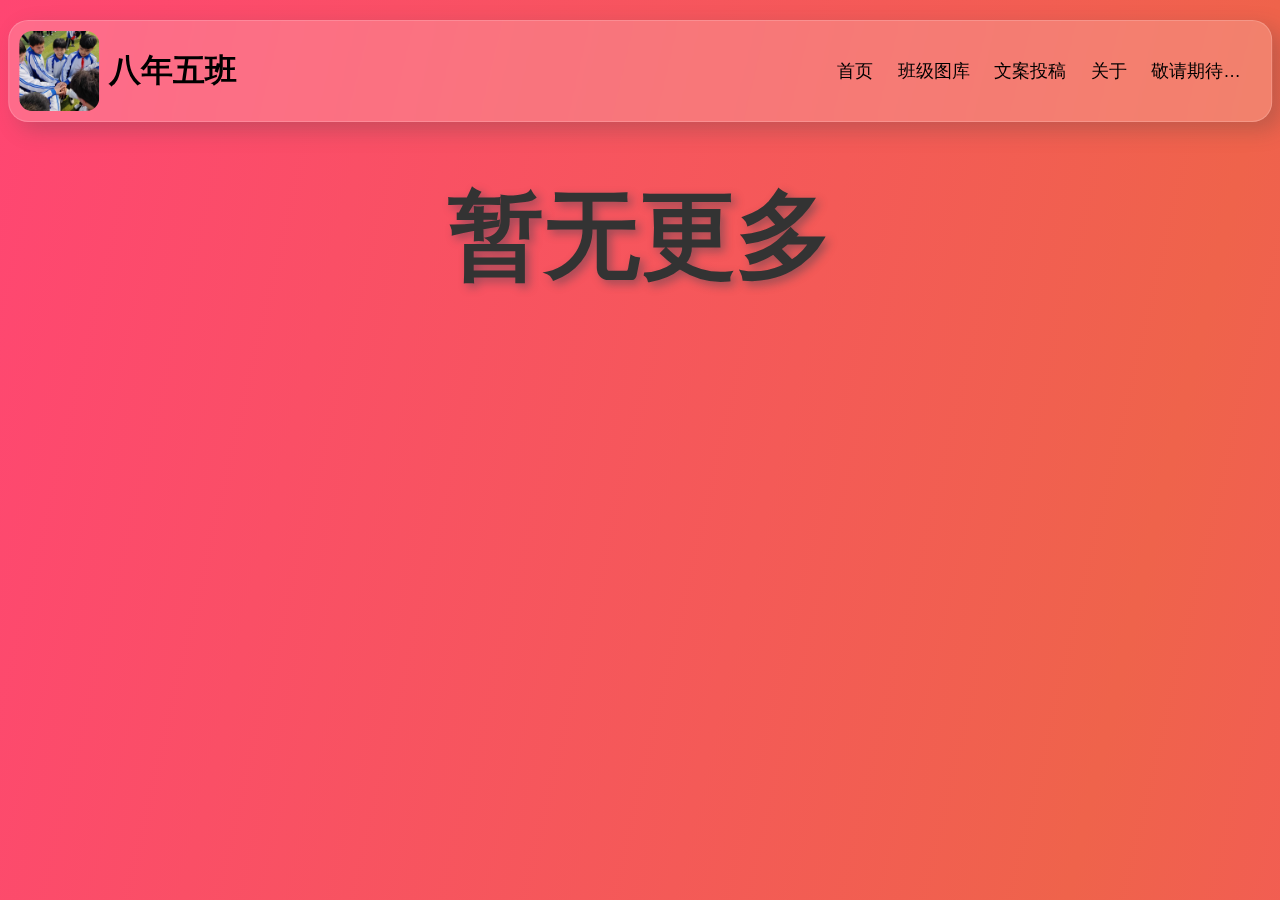
<file: about.html>
<!DOCTYPE html>
<html class="background" lang="zh_cmn_Hans">
<head>
  <meta charset="utf-8">
  <title>八五班网</title>
  <link href="favicon.png" rel="icon" type="image/x-icon" />
  <meta content="width=device-width, initial-scale=1.0" name="viewport">
</head>
<style>
  @import "css_js/main.css";
</style>

<body>
<br>
<br>
<br>
<br>

<div class="menu">
  <img alt="" src="icon.png">
  <h1>八年五班</h1>
  <ul>
    <li><a href="index.html">首页</a></li>
    <li><a href="photos.html">班级图库</a></li>
    <li><a href="#">文案投稿</a></li>
    <li><a href="about.html">关于</a></li>
    <li><a href="#">敬请期待…</a></li>
  </ul>
</div> <!--顶部导航栏-->
<h1 class="huge_title_2">暂无更多</h1>
<script src="css_js/script.js"></script>
</body>
<!--愿世间再无别离-->
</html>
</file>
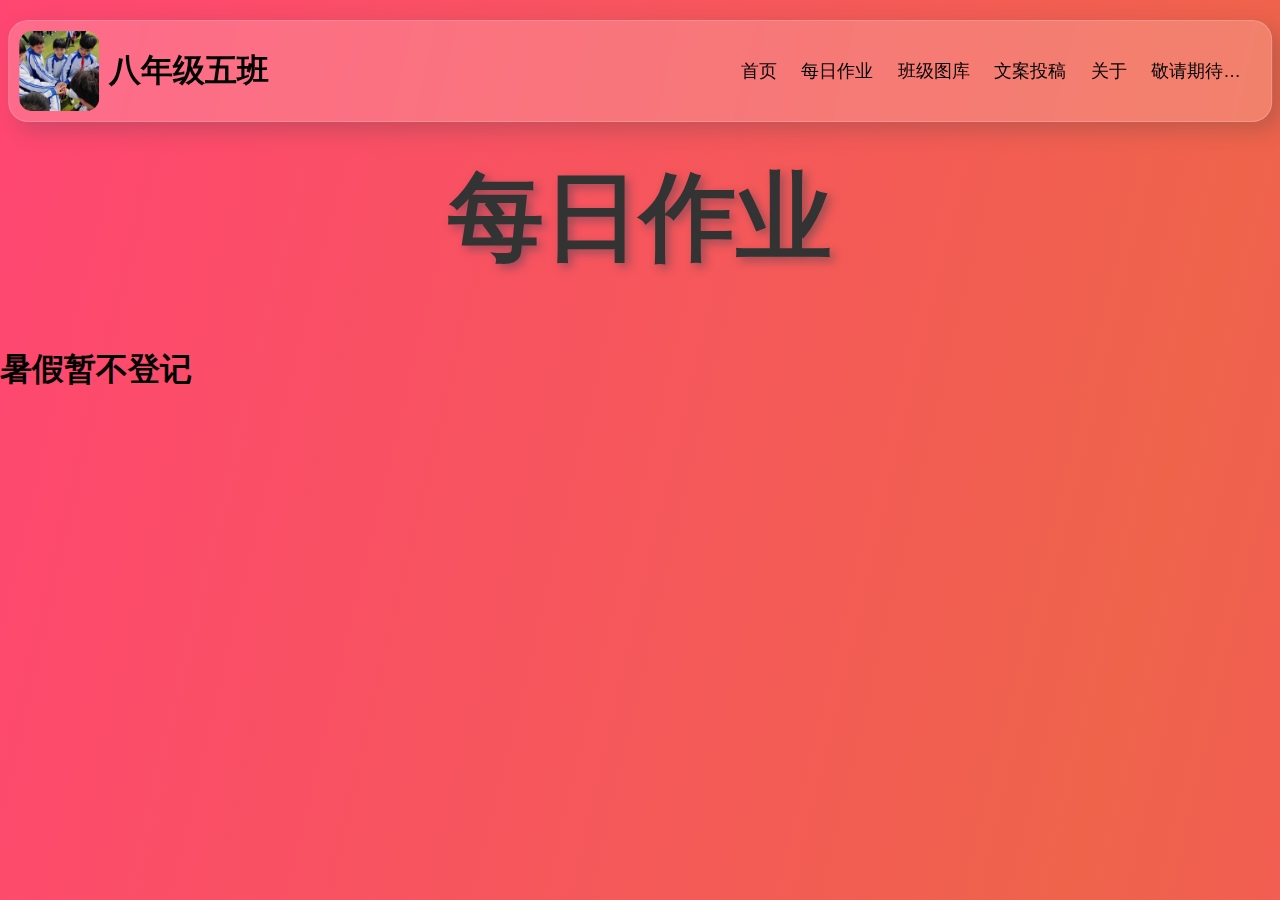
<file: homeworks.html>
<!DOCTYPE html>
<html lang="zh_cmn_Hans" class="background">
<head>
    <meta charset="utf-8">
    <title>八五班班级网站</title>
    <link rel="icon" type="image/x-icon" href="favicon.png" />
</head>
<style>
    @import "css_js/main.css";
</style>

<body>
    <br>
    <br>
    <br>
    <nav class="menu">
        <img src="icon.png" alt="">
        <h1>八年级五班</h1>
        <ul>
            <li><a href="index.html">首页</a></li>
            <li><a href="homeworks.html">每日作业</a></li>
            <li><a href="photos.html">班级图库</a></li>
            <li><a href="#">文案投稿</a></li>
            <li><a href="#">关于</a></li>
            <li><a href="#">敬请期待…</a></li>
        </ul>
    </nav> <!--顶部导航栏-->
    <div style="margin-top: 20px"> <!--第二页：班级风貌-->
        <h1 class="huge_title_2">每日作业</h1>
    </div>
    <div style="margin-top: 50px;"></div>
    <div class="homeworks">
        <h1 class="date">暑假暂不登记</h1>
<!--        <h2>语文</h2>
        <h3>1.《全练》第 一、二、四、五 单元基础过关练</h3>
        <h3>2.《诗经》二首 + 第三单元课外诗 + 《北冥有鱼》 + 《礼记》二则 默写一遍 （作业本）</h3>
        <h3>3.作文：真题圈第19套作文题目 （作文本）</h3>
        <h2>数学</h2>
        <h3>1.质监小卷阶段检测六至九（P11-19）</h3>
        <h2>英语</h2>
        <h3>6.6：抄写全解M10,M9 2+1</h3>
        <h3>6.7：抄写全解M8,M7 2+1</h3>
        <h3>6.8：抄写全解M4,M2 2+1</h3>
        <h3>6.9：抄写单词表+全解汉译M1-M10 (纸）</h3>
        <h2>物理</h2>
        <h3>1.预习</h3>
        <h2>道法</h2>
        <h3>1.完成发的知识点</h3>
        <h3>2.完成5·3 P82以前</h3>
        <h2>历史</h2>
        <h3>1.购买近三年期末卷子</h3>
        <h3>2.完成去年期末卷子</h3>
        <h2>生物</h2>
        <h3>1.背诵知识点</h3>
        <h2>地理</h2>
        <h3>1.无</h3>-->
    </div>
    <br>
    <br>
</body>
</html>
</file>
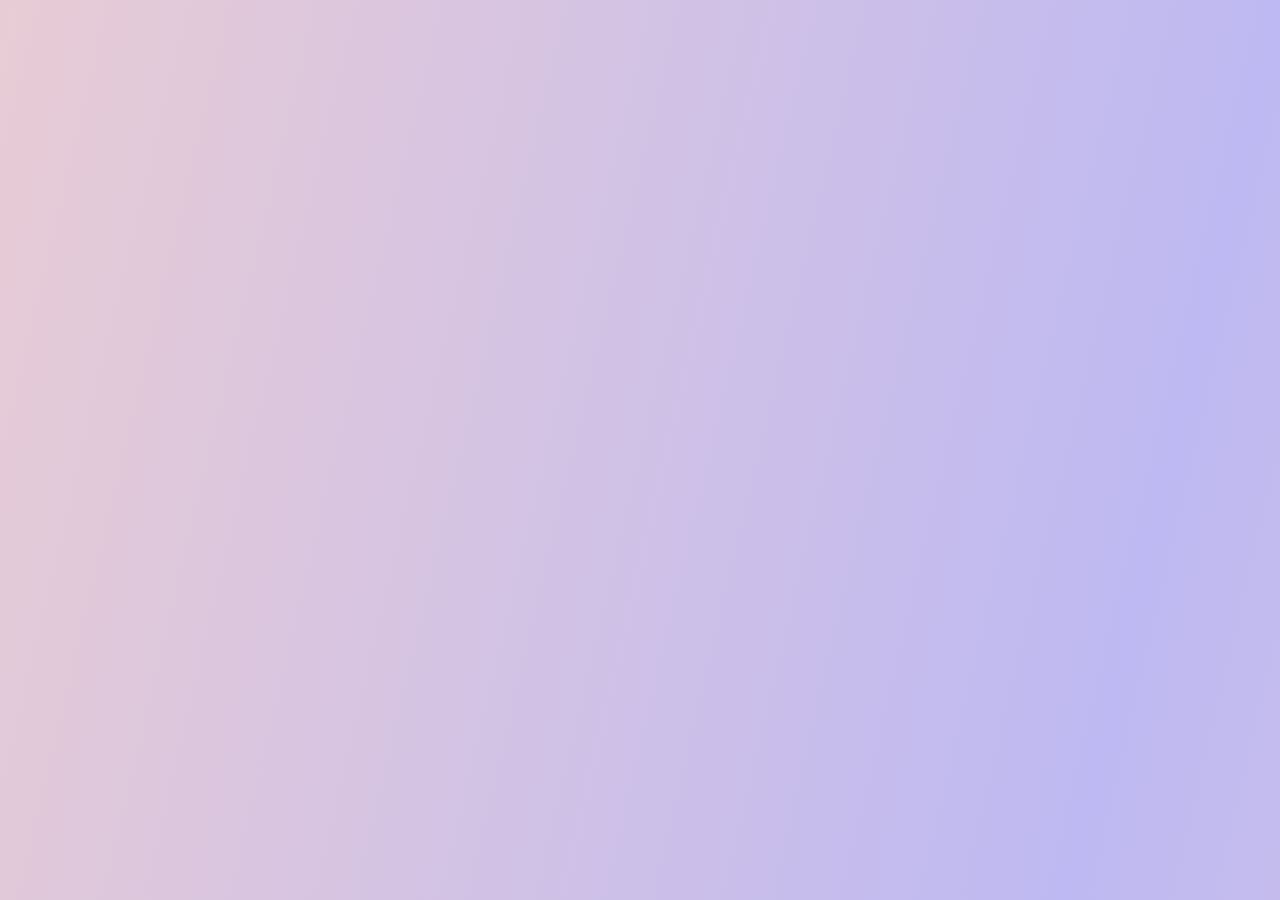
<file: say.html>
<!DOCTYPE html>
<html lang="zh_cmn_Hans" class="background">
<head>
    <meta charset="utf-8">
    <title>八五班班级网站</title>
    <link rel="icon" type="image/x-icon" href="favicon.png" />
</head>
<style>
    :root {
        --color-1: #e8ccd5;
        --color-2: #beb9f2;
        --text-color: #0b303b;
    }

    /*:root .dark {
        --color-1: #332d2f;
        --color-2: #202029;
        --text-color: #d5ecf3;
    }*/

    ::-webkit-scrollbar {
        width: 0;
    }

    html, body {
        height: 0;
        min-height: 100vh;
        margin: 0 0;
        padding: 0 0;
    }

    html.background {
        position:absolute;
        width:100%;
        height:100%;
        background-image: linear-gradient(to left top, var(--color-1) 0%, var(--color-2) 50%, var(--color-1) 100%, var(--color-2) 150%, var(--color-1) 200%);
        background-repeat: repeat-y;
        background-size:100% 600%;
    }

    .hit_text{
        font-size: 5em;
        color: #0b303b;
        text-align: center;
        font-family: Arial, sans-serif;
        margin-top: 40px;
        opacity: 0; /* 初始设置透明度为0，用于后续的淡入效果 */
        transition: opacity 0.5s ease; /* 过渡属性设置为透明度，时间为0.5秒，缓动效果 */
    }

    .hit_text.fade-in-out {
        animation: fade-in-out 2s infinite alternate;
    }

    .fade-in-out{
        animation: fade-in-out 2s infinite alternate;
    }

    @keyframes fade-in-out {
        0% {
            opacity: 0;
        }

        100% {
            opacity: 1;
        }
    }
</style>

<body>
<br>
<br>
<br>
<br>
<br>
<br>
<br>
<div>
    <nav>
        <!-- 保留原有一言内容显示位置 -->
        <h1 id="hitokoto_text" class="hit_text">
            正在获取一言...
        </h1>
    </nav>

    <script>
        let currentHitokoto = ''; // 保存当前的一言内容

        function fetchHitokoto() {
            const hitokoto = document.querySelector('#hitokoto_text');
            fetch('https://v1.hitokoto.cn/?c=d&c=e&c=f&c=g&c=h&c=i&c=j&c=k&c=l')
                .then(response => response.json())
                .then(data => {
                    const newHitokoto = data.hitokoto;
                    if (newHitokoto && newHitokoto !== currentHitokoto) {
                        currentHitokoto = newHitokoto; // 更新当前的一言内容
                        hitokoto.style.opacity = 0; // 设置透明度为0，开始淡出效果
                        setTimeout(() => {
                            hitokoto.innerText = currentHitokoto;
                            hitokoto.style.opacity = 1; // 设置透明度为1，开始淡入效果
                        }, 500); // 等待500毫秒，确保淡出效果先执行
                    }
                })
                .catch(console.error);
        }

        // 初次加载页面时获取一言内容
        fetchHitokoto();

        // 定时器，每隔10秒刷新一次一言内容
        setInterval(fetchHitokoto, 7000);
    </script>

    <br>
    <br>
</div> <!--第一页内容-->
<br>

<!--谨以此页，纪念逝去的青春，曾经的自己，无情离去的她-->

<br>
</body>
</html>
</file>
